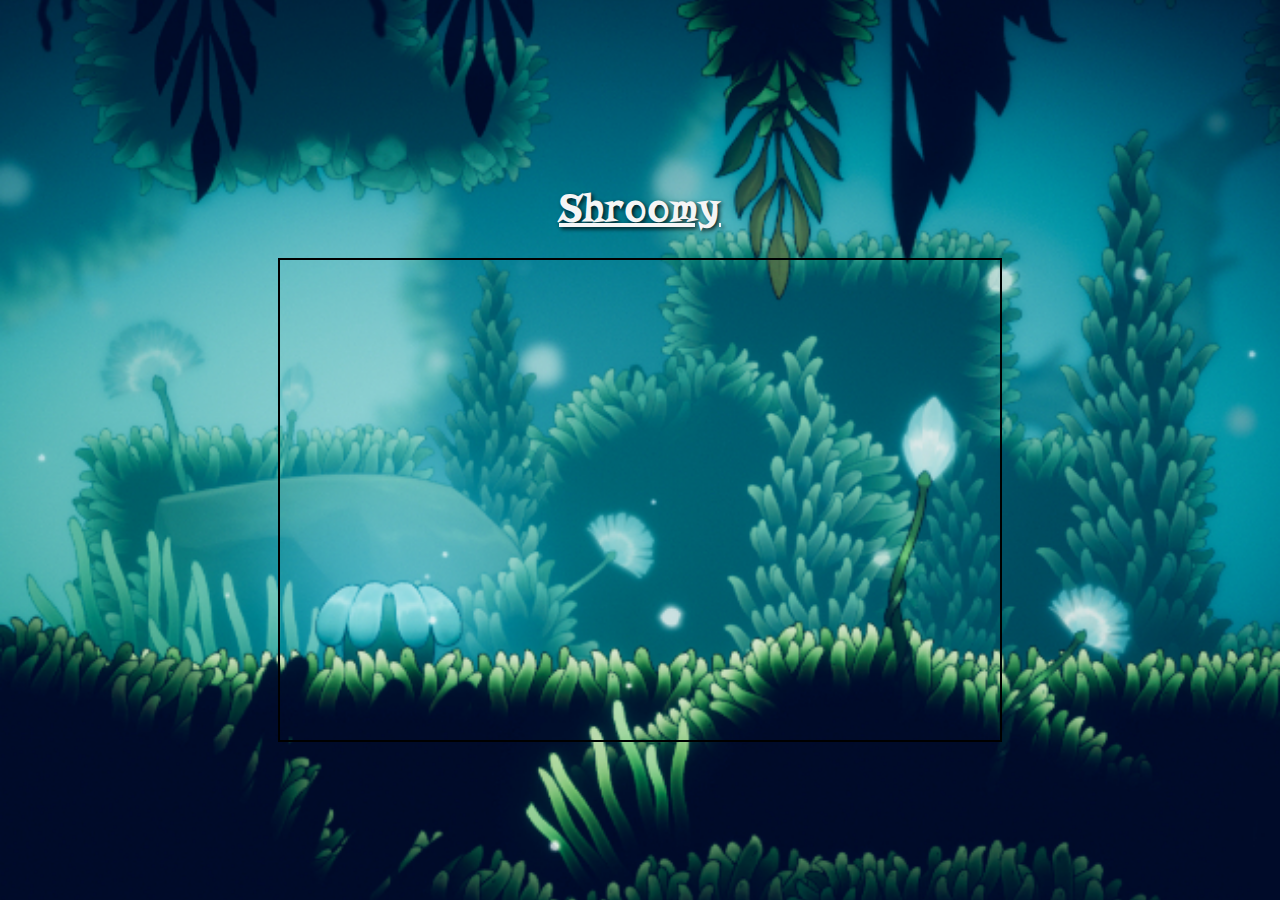
<file: index.html>
<!DOCTYPE html>
<html lang="de">
  <head>
    <meta charset="UTF-8" />
    <meta name="viewport" content="width=device-width, initial-scale=1.0" />
    <link rel="icon" type="image/x-icon" href="assets/favicon.ico" />
    <link rel="stylesheet" href="style.css" />
    <title>Game</title>
    <script src="./models/movable-object.class.js"></script>
    <script src="./models/character.class.js"></script>
    <script src="./models/slime.class.js"></script>
    <script src="./models/world.class.js"></script>
    <script src="./models/background-object.class.js"></script>
    <script src="./models/keyboard.class.js"></script>
    <script src="./models/level.class.js"></script>
    <script src="./levels/level1.js"></script>
    <script src="./models/endboss.class.js"></script>
    <script src="./scripts/game.js"></script>
  </head>
  <body onload="init()">
    <h1>Shroomy</h1>
    <canvas id="canvas" width="720" height="480"> </canvas>
  </body>
</html>
</file>
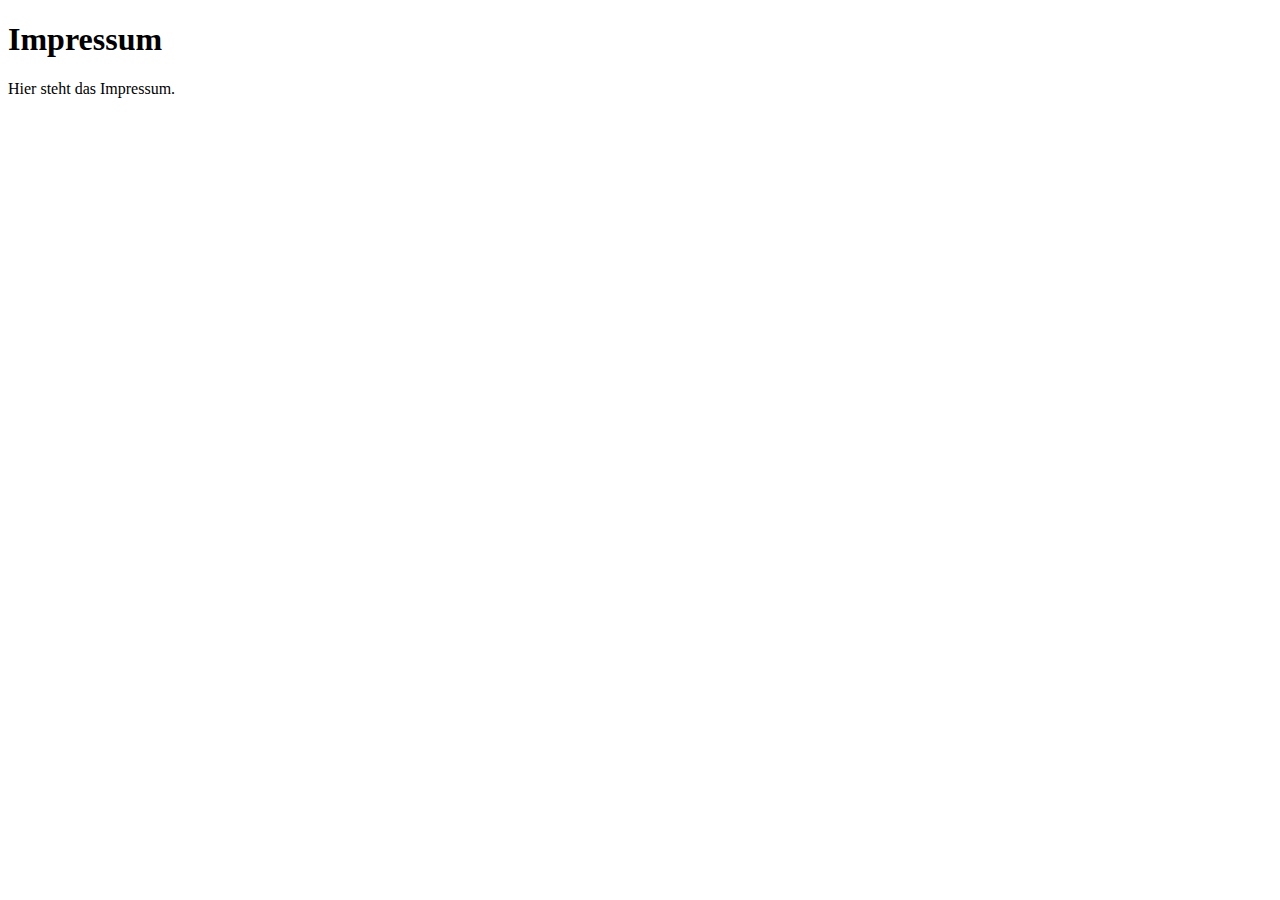
<file: impressum.html>
<!DOCTYPE html>
<html lang="en">
<head>
    <meta charset="UTF-8">
    <meta name="viewport" content="width=device-width, initial-scale=1.0">
    <link rel="icon" type="image/x-icon" href="assets/img/logo/logo.png" />
    <title>Impressum</title>
</head>
<body>
    <h1>Impressum</h1>
    <p>Hier steht das Impressum.</p>
</body>
</html>
</file>
<file: style.css>
@font-face {
    font-family: 'Risque';
    src: url('./assets/fonts/Risque-Regular.ttf') format('truetype');
} 

* {
    font-family: 'Risque', 'Lucida Sans', 'Lucida Sans Regular', 'Lucida Grande', 'Lucida Sans Unicode';
    letter-spacing: 2px;
    box-sizing: border-box;
    scroll-behavior: smooth;
    color: whitesmoke;
    text-shadow: rgba(0, 0, 0, 0.822) 2px 2px 4px;
}

a {
    text-decoration: none;
}

h1 {
    text-decoration: underline;
    font-size: 40px;
}

body {
    margin: 0;
    display: flex;
    flex-direction: column;
    justify-content: center;
    align-items: center;
    height: 100vh;
    background-image: url('./assets/img/Background/html_background.jpg');
    background-position: center;
    background-repeat: no-repeat;
    background-size: cover;
}

canvas {
    border: 2px solid black;    
    display: block;
    image-rendering: pixelated;
}

button {
    padding: 10px 20px;
    font-size: 1.2rem;
    border: none;
    cursor: pointer;
    border-radius: 8px;
    background-color: #4CAF50;    
    transition: 0.2s;
}

button:hover {
    background-color: #45a049;
}

.game-container {
    position: relative;
    width: 720px;
    height: 480px;
    margin: 20px auto;
    display: flex;
    justify-content: center;
    align-items: center;
}

.overlay {
    position: absolute;
    top: 0;
    left: 0;
    width: 100%;
    height: 100%;
    display: flex;
    justify-content: center;
    align-items: center;
    flex-direction: column;
    background-color: rgba(79, 116, 160, 0.842);
}

.overlay.hidden {
    opacity: 0;
    pointer-events: none;
}

.overlay-content {
    text-align: center;
    padding: 10px;
}

.overlay img {
    width: 200px;
    margin-bottom: 20px;
}

.hidden {
    display: none;
}

.controls {
    margin-top: 10px;
    padding: 10px;
    width: 720px;
    font-weight: 600;
    font-size: 20px;
    border: 2px solid black;
    background-color: rgba(79, 115, 160, 0.911);
}

.controls h3 {
    margin: 0 0 5px 0;
    font-size: 22px;
    text-decoration: underline;
}

.controls ul {
    list-style: none;
    padding: 0;
    margin: 0;
}

.controls li {
    margin: 3px 0;
}
</file>
